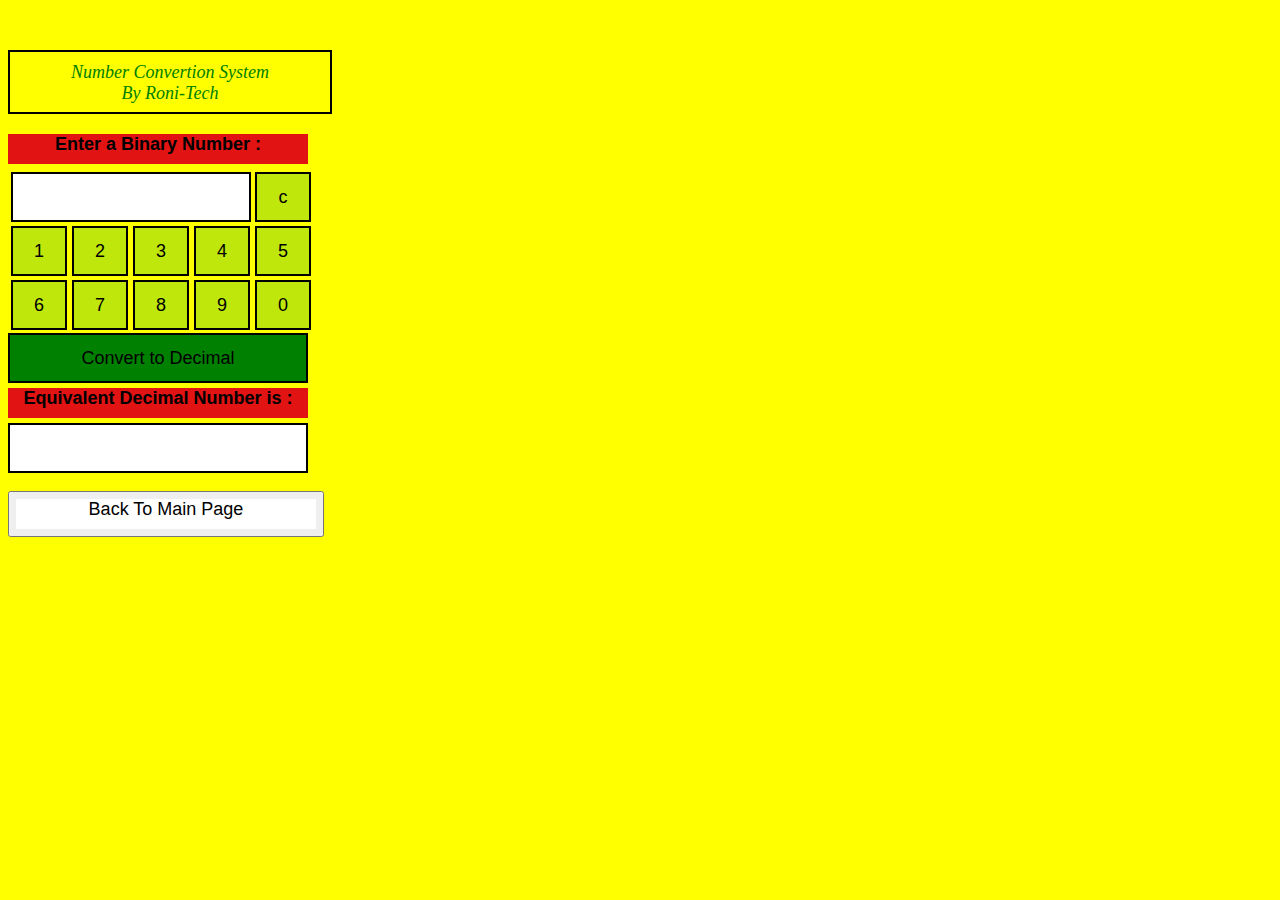
<file: B_to_D.html>
<html>
<head>
    <title>
        Number Convertion
    </title>
    <script src="js/myscripts.js"></script>
    <link rel="stylesheet" type="text/css" href="css/mystyle.css">
</head>
<!-- create table -->
<body bgcolor="yellow" >
    <div class = title >Number Convertion System <br>By Roni-Tech</div>
    <div  class = Decimal>
        <b>Enter a Binary Number :</b>
    </div>
    <table>
        <tr>
			<td colspan="4"><input type="text" id="result"/></td>
			<td><input type="button" value="c" onclick="clr()"/> </td>
		</tr>
		<tr>
			<!-- create button and assign value to each button -->
			<!-- dis("1") will call function dis to display value -->
			<td><input type="button" value="1" onclick="dis('1')"/> </td>
			<td><input type="button" value="2" onclick="dis('2')"/> </td>
            <td><input type="button" value="3" onclick="dis('3')"/> </td>
            <td><input type="button" value="4" onclick="dis('4')"/> </td>
			<td><input type="button" value="5" onclick="dis('5')"/> </td>
		</tr>
		<tr>
			
			<td><input type="button" value="6" onclick="dis('6')"/> </td>
			<td><input type="button" value="7" onclick="dis('7')"/> </td>
			<td><input type="button" value="8" onclick="dis('8')"/> </td>
            <td><input type="button" value="9" onclick="dis('9')"/> </td>
            <td><input type="button" value="0" onclick="dis('0')"/> </td>
		</tr>
    </table>
    <input type="button" id="venom" value="Convert to Decimal" onclick="BtoD()"/>
    <br>
    <div  class = Decimal>
        <b>Equivalent Decimal Number is :</b>
    </div>
    <input type="solve" id="solution"/>
    <br>
    <br>
    <a href="index.html">
        <button>
            <div  class = display>
                Back To Main Page
            </div>
        </button>
    </a>
    <br>  
</body>
</html>
</file>
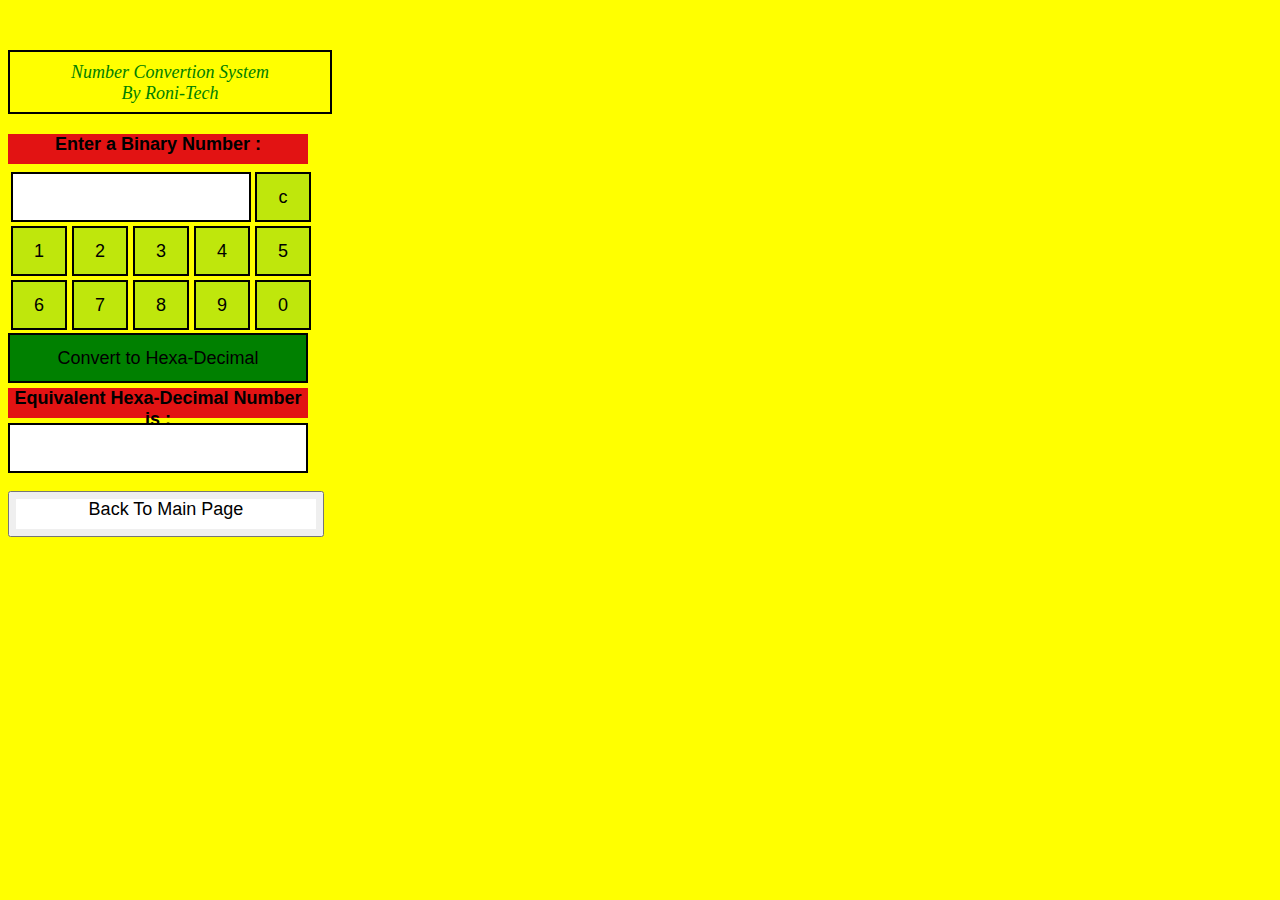
<file: B_to_H.html>
<html>
<head>
    <title>
        Number Convertion
    </title>
    <script src="js/myscripts.js"></script>
    <link rel="stylesheet" type="text/css" href="css/mystyle.css">

</head>
<!-- create table -->
<body bgcolor="yellow" >
    <div class = title >Number Convertion System <br>By Roni-Tech</div>
    <div  class = Decimal>
        <b>Enter a Binary Number :</b>
    </div>
    <table>
        <tr>
			<td colspan="4"><input type="text" id="result"/></td>
			<td><input type="button" value="c" onclick="clr()"/> </td>
		</tr>
		<tr>
			<!-- create button and assign value to each button -->
			<!-- dis("1") will call function dis to display value -->
			<td><input type="button" value="1" onclick="dis('1')"/> </td>
			<td><input type="button" value="2" onclick="dis('2')"/> </td>
            <td><input type="button" value="3" onclick="dis('3')"/> </td>
            <td><input type="button" value="4" onclick="dis('4')"/> </td>
			<td><input type="button" value="5" onclick="dis('5')"/> </td>
		</tr>
		<tr>
			
			<td><input type="button" value="6" onclick="dis('6')"/> </td>
			<td><input type="button" value="7" onclick="dis('7')"/> </td>
			<td><input type="button" value="8" onclick="dis('8')"/> </td>
            <td><input type="button" value="9" onclick="dis('9')"/> </td>
            <td><input type="button" value="0" onclick="dis('0')"/> </td>
		</tr>
    </table>
    <input type="button" id="venom" value="Convert to Hexa-Decimal" onclick="BtoH()"/>
    <br>
    <div  class = Decimal>
        <b>Equivalent Hexa-Decimal Number is :</b>
    </div>
    <input type="solve" id="solution"/>
    <br>
    <br>
    <a href="index.html">
        <button>
            <div  class = display>
                Back To Main Page
            </div>
        </button>
    </a>
    <br>  
</body>
</html>
</file>
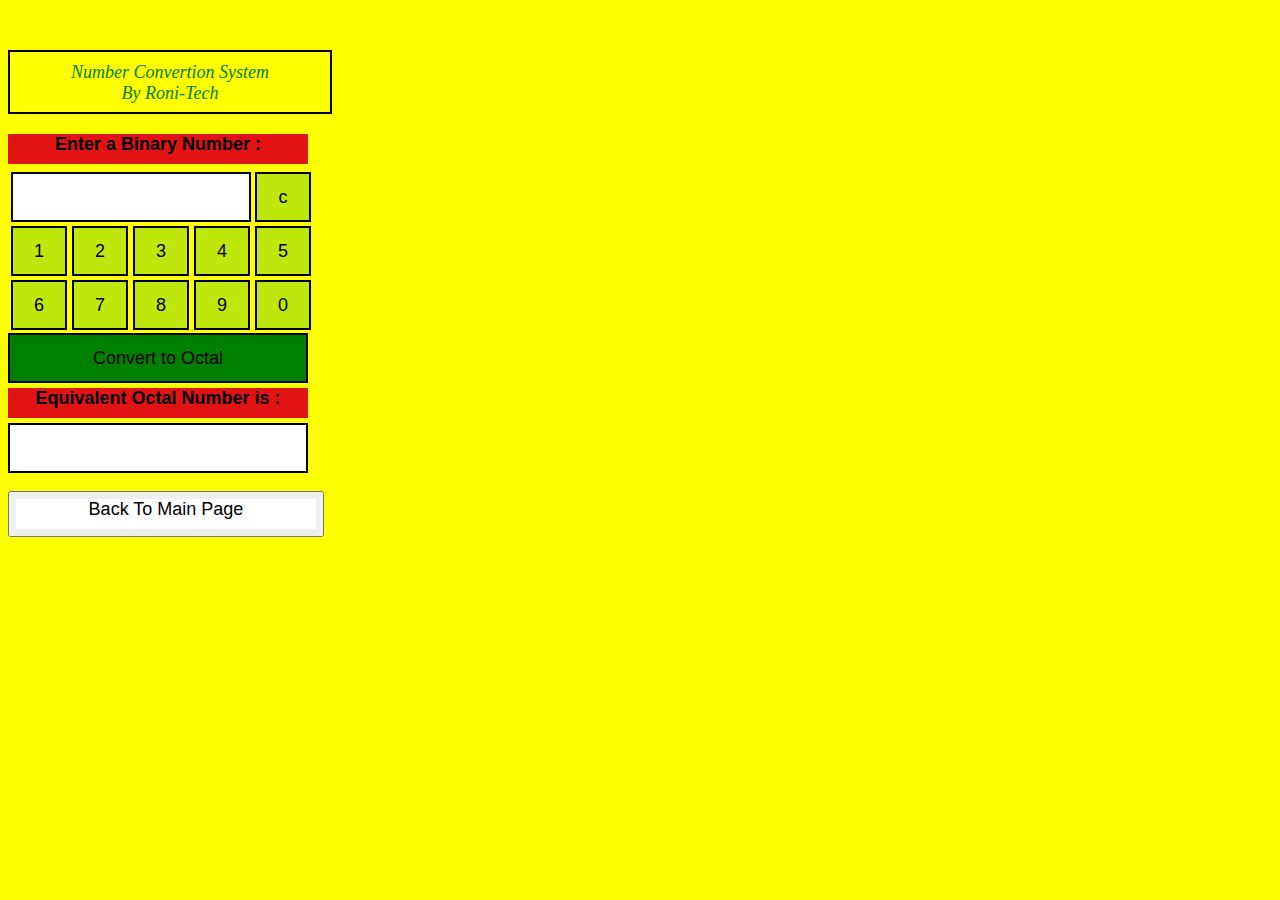
<file: B_to_O.html>
<html>
<head>
    <title>
        Number Convertion
    </title>
    <script src="js/myscripts.js"></script>
    <link rel="stylesheet" type="text/css" href="css/mystyle.css">

</head>
<!-- create table -->
<body bgcolor="yellow" >
    <div class = title >Number Convertion System <br>By Roni-Tech</div>
    <div  class = Decimal>
        <b>Enter a Binary Number :</b>
    </div>
    <table>
        <tr>
			<td colspan="4"><input type="text" id="result"/></td>
			<td><input type="button" value="c" onclick="clr()"/> </td>
		</tr>
		<tr>
			<!-- create button and assign value to each button -->
			<!-- dis("1") will call function dis to display value -->
			<td><input type="button" value="1" onclick="dis('1')"/> </td>
			<td><input type="button" value="2" onclick="dis('2')"/> </td>
            <td><input type="button" value="3" onclick="dis('3')"/> </td>
            <td><input type="button" value="4" onclick="dis('4')"/> </td>
			<td><input type="button" value="5" onclick="dis('5')"/> </td>
		</tr>
		<tr>
			
			<td><input type="button" value="6" onclick="dis('6')"/> </td>
			<td><input type="button" value="7" onclick="dis('7')"/> </td>
			<td><input type="button" value="8" onclick="dis('8')"/> </td>
            <td><input type="button" value="9" onclick="dis('9')"/> </td>
            <td><input type="button" value="0" onclick="dis('0')"/> </td>
		</tr>
    </table>
    <input type="button" id="venom" value="Convert to Octal" onclick="BtoO()"/>
    <br>
    <div  class = Decimal>
        <b>Equivalent Octal Number is :</b>
    </div>
    <input type="solve" id="solution"/>
    <br>
    <br>
    <a href="index.html">
        <button>
            <div  class = display>
                Back To Main Page
            </div>
        </button>
    </a>
    <br>  
</body>
</html>
</file>
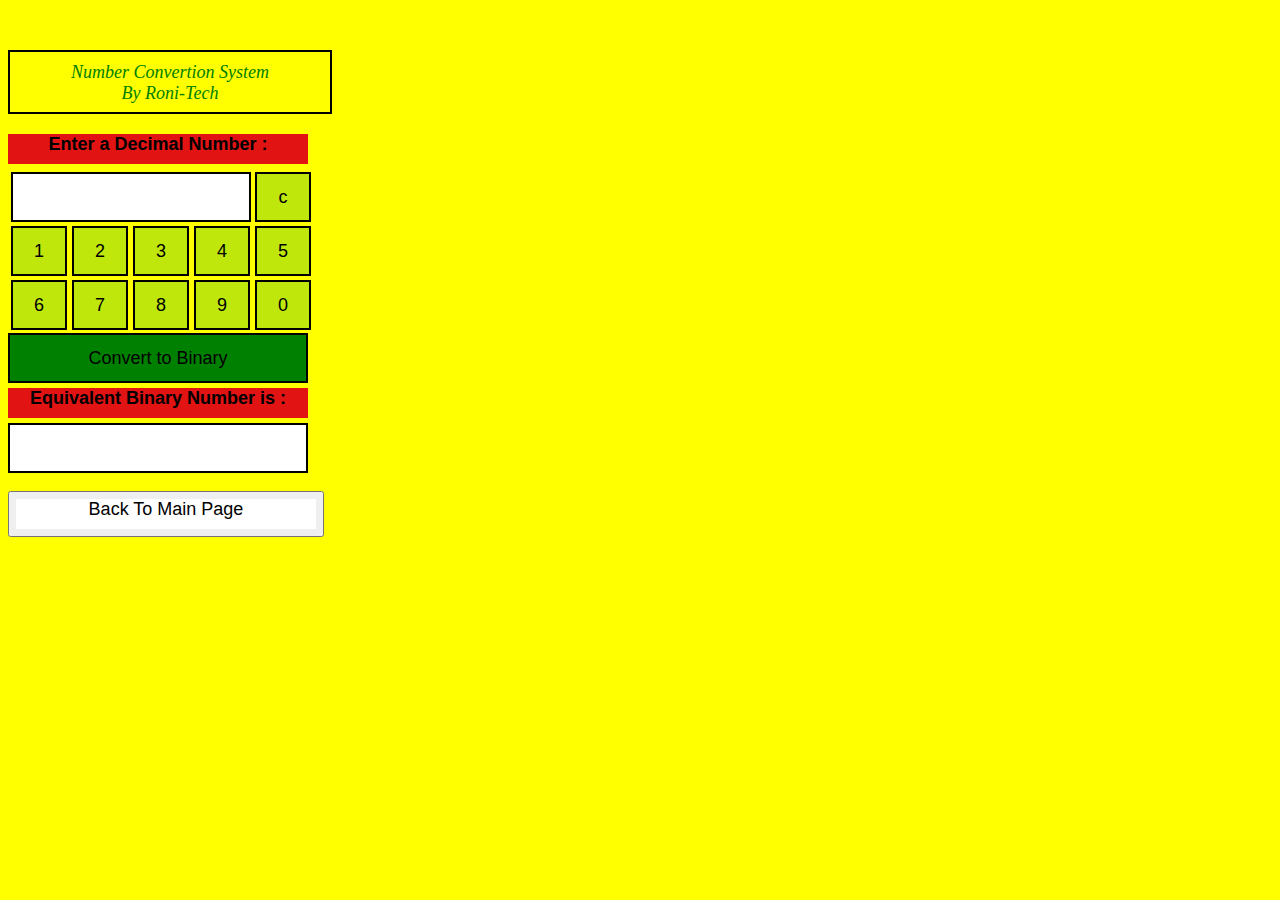
<file: D_to_B.html>
<html>
<head>
    <title>
        Number Convertion
    </title>
    <script src="js/myscripts.js"></script>
    <link rel="stylesheet" type="text/css" href="css/mystyle.css">


</head>
<!-- create table -->
<body bgcolor="yellow" >
    <div class = title >Number Convertion System <br>By Roni-Tech</div>
    <div  class = Decimal>
        <b>Enter a Decimal Number :</b>
    </div>
    <table>
        <tr>
			<td colspan="4"><input type="text" id="result"/></td>
			<td><input type="button" value="c" onclick="clr()"/> </td>
		</tr>
		<tr>
			<!-- create button and assign value to each button -->
			<!-- dis("1") will call function dis to display value -->
			<td><input type="button" value="1" onclick="dis('1')"/> </td>
			<td><input type="button" value="2" onclick="dis('2')"/> </td>
            <td><input type="button" value="3" onclick="dis('3')"/> </td>
            <td><input type="button" value="4" onclick="dis('4')"/> </td>
			<td><input type="button" value="5" onclick="dis('5')"/> </td>
		</tr>
		<tr>
			
			<td><input type="button" value="6" onclick="dis('6')"/> </td>
			<td><input type="button" value="7" onclick="dis('7')"/> </td>
			<td><input type="button" value="8" onclick="dis('8')"/> </td>
            <td><input type="button" value="9" onclick="dis('9')"/> </td>
            <td><input type="button" value="0" onclick="dis('0')"/> </td>
		</tr>
    </table>
    <input type="button" id="venom" value="Convert to Binary" onclick="DtoB()"/>
    <br>
    <div  class = Decimal>
        <b>Equivalent Binary Number is :</b>
    </div>
    <input type="solve" id="solution"/>
    <br>
    <br>
    <a href="index.html">
        <button>
            <div  class = display>
                Back To Main Page
            </div>
        </button>
    </a>
    <br>  
</body>
</html>
</file>
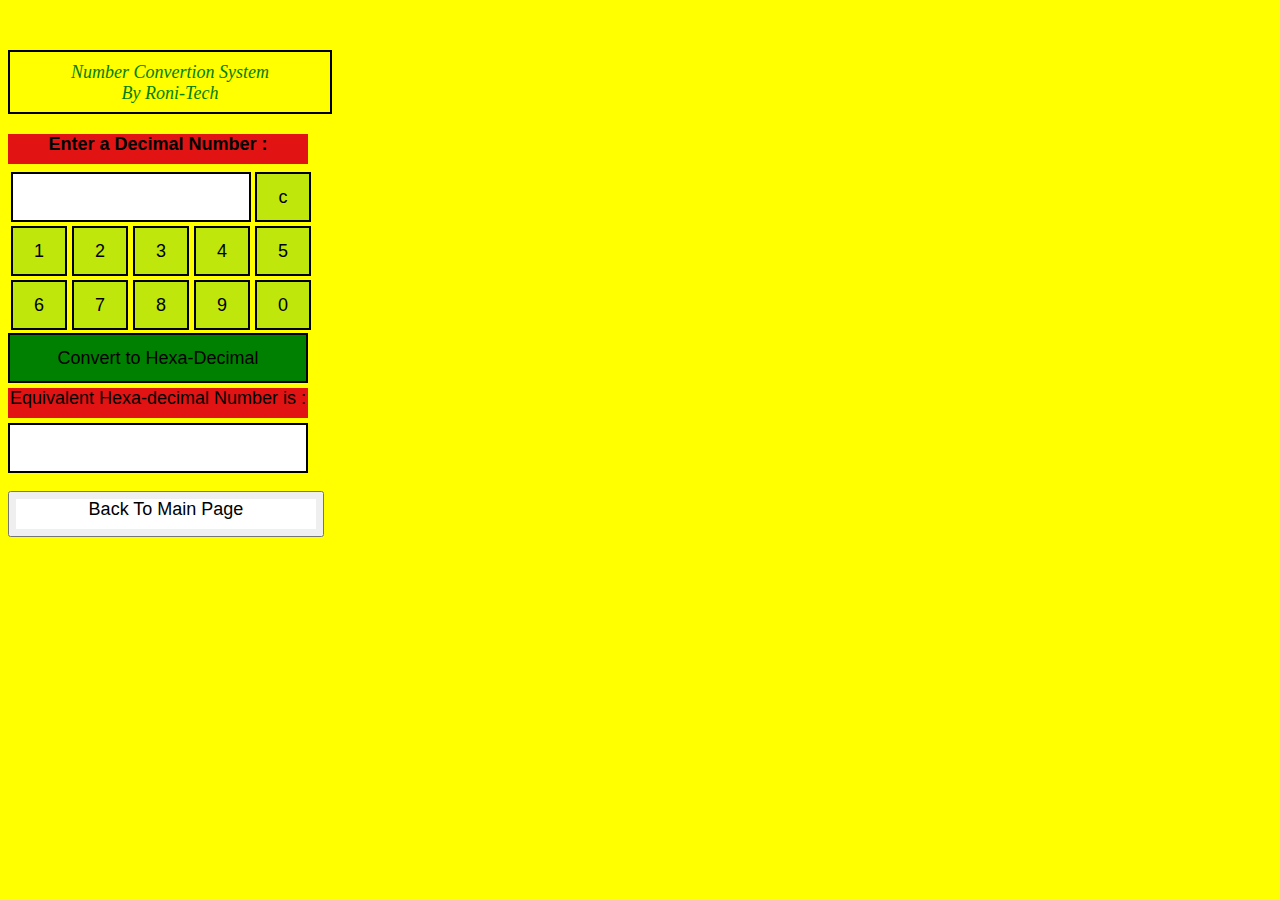
<file: D_to_H.html>
<html>
<head>
    <title>
        Number Convertion
    </title>
    <script src="js/myscripts.js"></script>
    <link rel="stylesheet" type="text/css" href="css/mystyle.css">


</head>
<!-- create table -->
<body bgcolor="yellow" >
    <div class = title >Number Convertion System <br>By Roni-Tech</div>
    <div  class = Decimal>
        <b>Enter a Decimal Number :</b>
    </div>
    <table>
        <tr>
			<td colspan="4"><input type="text" id="result"/></td>
			<td><input type="button" value="c" onclick="clr()"/> </td>
		</tr>
		<tr>
			<td><input type="button" value="1" onclick="dis('1')"/> </td>
			<td><input type="button" value="2" onclick="dis('2')"/> </td>
            <td><input type="button" value="3" onclick="dis('3')"/> </td>
            <td><input type="button" value="4" onclick="dis('4')"/> </td>
			<td><input type="button" value="5" onclick="dis('5')"/> </td>
		</tr>
		<tr>
			
			<td><input type="button" value="6" onclick="dis('6')"/> </td>
			<td><input type="button" value="7" onclick="dis('7')"/> </td>
			<td><input type="button" value="8" onclick="dis('8')"/> </td>
            <td><input type="button" value="9" onclick="dis('9')"/> </td>
            <td><input type="button" value="0" onclick="dis('0')"/> </td>
		</tr>
    </table>
    <input type="button" id="venom" value="Convert to Hexa-Decimal" onclick="DtoH()"/>
    <br>
    <div  class = Decimal>
        Equivalent Hexa-decimal Number is :
    </div>
    <input type="solve" id="solution"/>
    <br>
    <br>
    <a href="index.html">
        <button>
            <div  class = display>
                Back To Main Page
            </div>
        </button>
    </a>
    <br>  
</body>
</html>
</file>
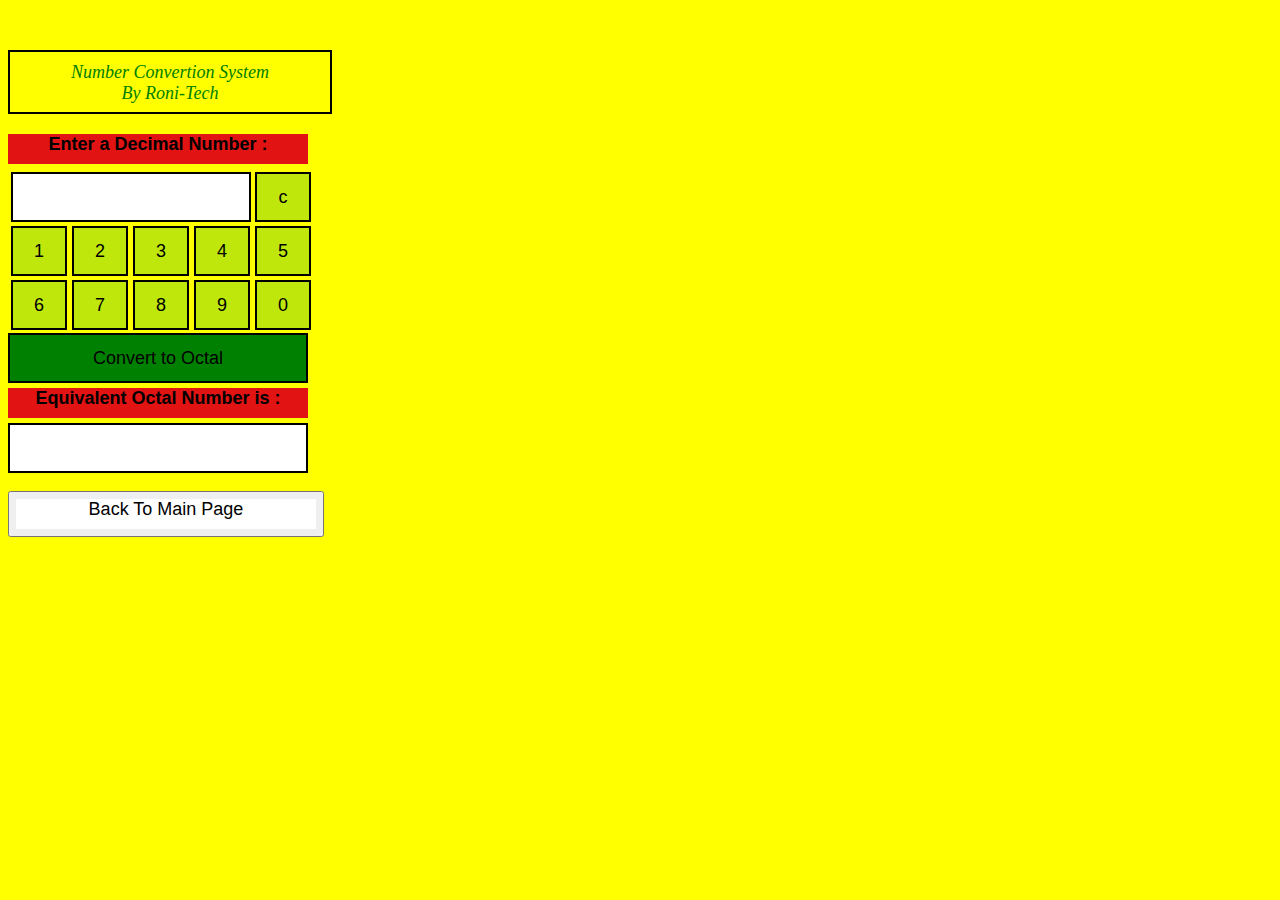
<file: D_to_O.html>
<html>
<head>
    <title>
        Number Convertion
    </title>
    <script src="js/myscripts.js"></script>
    <link rel="stylesheet" type="text/css" href="css/mystyle.css">

</head>
<body bgcolor="yellow" >
    <div class = title >Number Convertion System <br>By Roni-Tech</div>
    <div  class = Decimal>
        <b>Enter a Decimal Number :</b>
    </div>
    <table>
        <tr>
			<td colspan="4"><input type="text" id="result"/></td>
			<td><input type="button" value="c" onclick="clr()"/> </td>
		</tr>
		<tr>
			<td><input type="button" value="1" onclick="dis('1')"/> </td>
			<td><input type="button" value="2" onclick="dis('2')"/> </td>
            <td><input type="button" value="3" onclick="dis('3')"/> </td>
            <td><input type="button" value="4" onclick="dis('4')"/> </td>
			<td><input type="button" value="5" onclick="dis('5')"/> </td>
		</tr>
		<tr>
			
			<td><input type="button" value="6" onclick="dis('6')"/> </td>
			<td><input type="button" value="7" onclick="dis('7')"/> </td>
			<td><input type="button" value="8" onclick="dis('8')"/> </td>
            <td><input type="button" value="9" onclick="dis('9')"/> </td>
            <td><input type="button" value="0" onclick="dis('0')"/> </td>
		</tr>
    </table>
    <input type="button" id="venom" value="Convert to Octal" onclick="DtoO()"/>
    <br>
    <div  class = Decimal>
        <b>Equivalent Octal Number is :</b>
    </div>
    <input type="solve" id="solution"/>
    <br>
    <br>
    <a href="index.html">
        <button>
            <div  class = display>
                Back To Main Page
            </div>
        </button>
    </a>
    <br>  
</body>
</html>
</file>
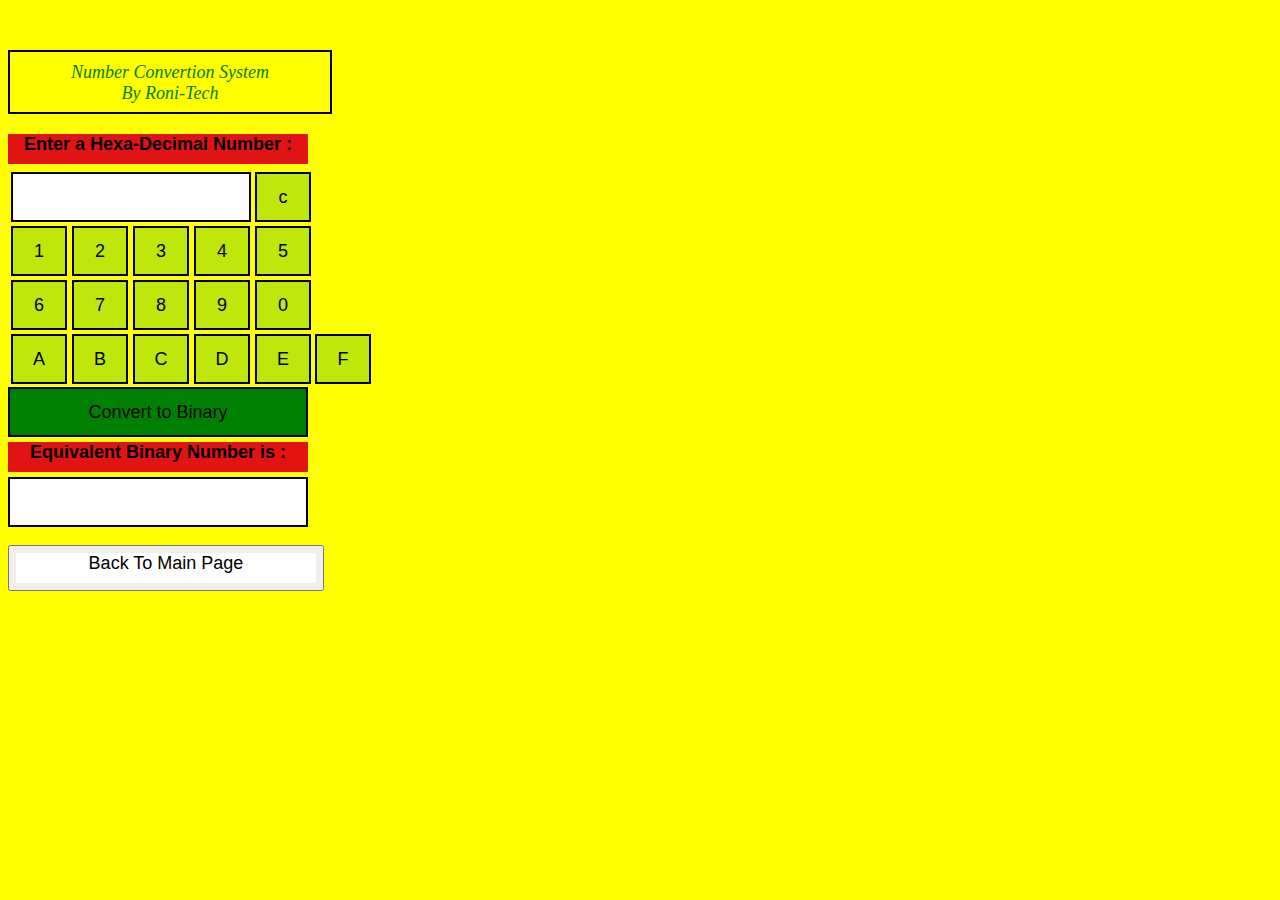
<file: H_to_B.html>
<html>
<head>
    <title>
        Number Convertion
    </title>
    <script src="js/myscripts.js"></script>
    <link rel="stylesheet" type="text/css" href="css/mystyle.css">

</head>
<!-- create table -->
<body bgcolor="yellow" >
    <div class = title >Number Convertion System <br>By Roni-Tech</div>
    <div  class = Decimal>
        <b>Enter a Hexa-Decimal Number :</b>
    </div>
    <table>
        <tr>
			<td colspan="4"><input type="text" id="result"/></td>
			<td><input type="button" value="c" onclick="clr()"/> </td>
		</tr>
		<tr>
			<!-- create button and assign value to each button -->
			<!-- dis("1") will call function dis to display value -->
			<td><input type="button" value="1" onclick="dis('1')"/> </td>
			<td><input type="button" value="2" onclick="dis('2')"/> </td>
            <td><input type="button" value="3" onclick="dis('3')"/> </td>
            <td><input type="button" value="4" onclick="dis('4')"/> </td>
			<td><input type="button" value="5" onclick="dis('5')"/> </td>
		</tr>
		<tr>
			
			<td><input type="button" value="6" onclick="dis('6')"/> </td>
			<td><input type="button" value="7" onclick="dis('7')"/> </td>
			<td><input type="button" value="8" onclick="dis('8')"/> </td>
            <td><input type="button" value="9" onclick="dis('9')"/> </td>
            <td><input type="button" value="0" onclick="dis('0')"/> </td>
        </tr>
		<tr>
			
			<td><input type="button" value="A" onclick="dis('A')"/> </td>
			<td><input type="button" value="B" onclick="dis('B')"/> </td>
			<td><input type="button" value="C" onclick="dis('C')"/> </td>
            <td><input type="button" value="D" onclick="dis('D')"/> </td>
            <td><input type="button" value="E" onclick="dis('E')"/> </td>
            <td><input type="button" value="F" onclick="dis('E')"/> </td>

		</tr>
    </table>
    <input type="button" id="venom" value="Convert to Binary" onclick="HtoB()"/>
    <br>
    <div  class = Decimal>
        <b>Equivalent Binary Number is :</b>
    </div>
    <input type="solve" id="solution"/>
    <br>
    <br>
    <a href="index.html">
        <button>
            <div  class = display>
                Back To Main Page
            </div>
        </button>
    </a>
    <br>  
</body>
</html>
</file>
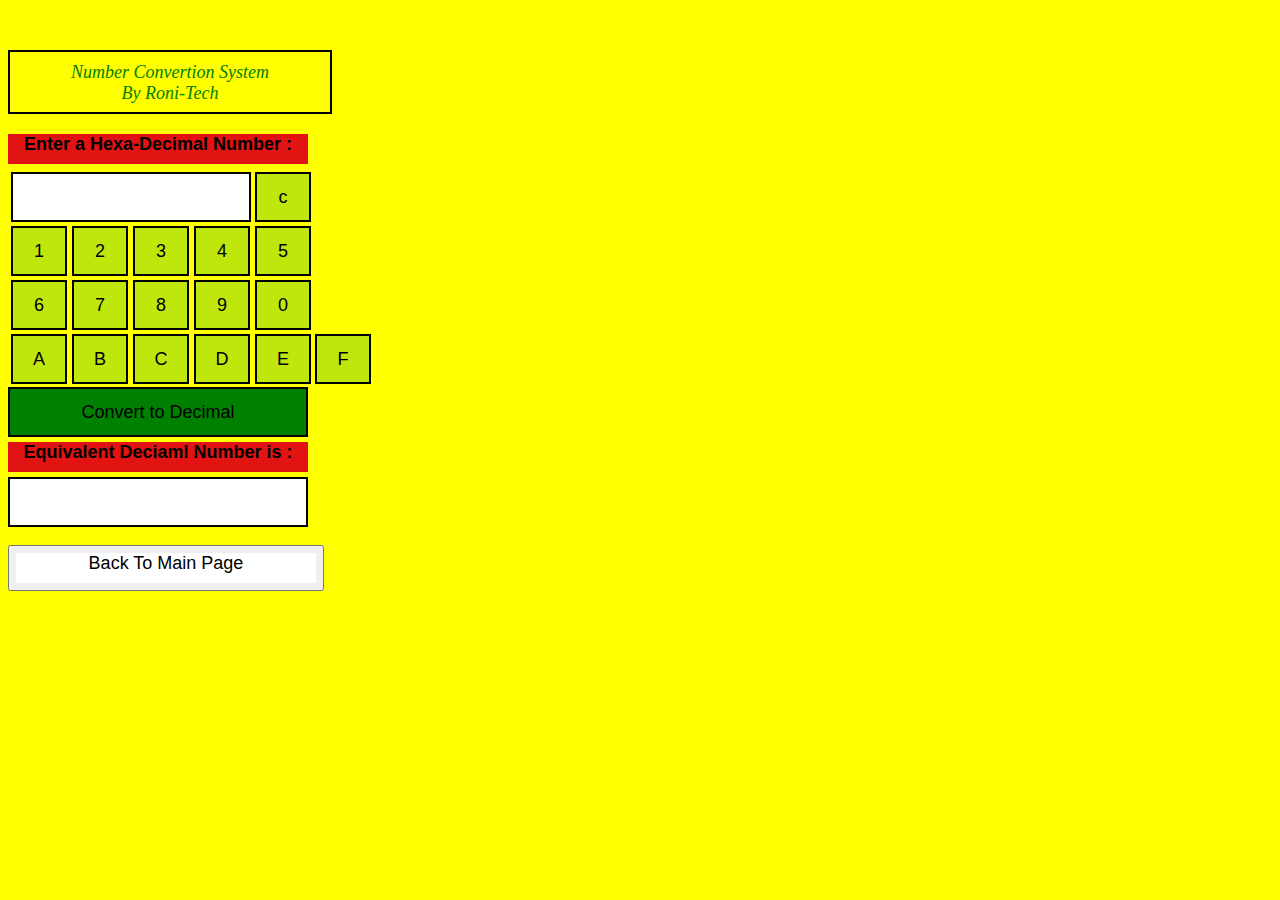
<file: H_to_D.html>
<html>
<head>
    <title>
        Number Convertion
    </title>
    <script src="js/myscripts.js"></script>
    <link rel="stylesheet" type="text/css" href="css/mystyle.css">


</head>
<!-- create table -->
<body bgcolor="yellow" >
    <div class = title >Number Convertion System <br>By Roni-Tech</div>
    <div  class = Decimal>
        <b>Enter a Hexa-Decimal Number :</b>
    </div>
    <table>
        <tr>
			<td colspan="4"><input type="text" id="result"/></td>
			<td><input type="button" value="c" onclick="clr()"/> </td>
		</tr>
		<tr>
			<!-- create button and assign value to each button -->
			<!-- dis("1") will call function dis to display value -->
			<td><input type="button" value="1" onclick="dis('1')"/> </td>
			<td><input type="button" value="2" onclick="dis('2')"/> </td>
            <td><input type="button" value="3" onclick="dis('3')"/> </td>
            <td><input type="button" value="4" onclick="dis('4')"/> </td>
			<td><input type="button" value="5" onclick="dis('5')"/> </td>
		</tr>
		<tr>
			
			<td><input type="button" value="6" onclick="dis('6')"/> </td>
			<td><input type="button" value="7" onclick="dis('7')"/> </td>
			<td><input type="button" value="8" onclick="dis('8')"/> </td>
            <td><input type="button" value="9" onclick="dis('9')"/> </td>
            <td><input type="button" value="0" onclick="dis('0')"/> </td>
        </tr>
		<tr>
			
			<td><input type="button" value="A" onclick="dis('A')"/> </td>
			<td><input type="button" value="B" onclick="dis('B')"/> </td>
			<td><input type="button" value="C" onclick="dis('C')"/> </td>
            <td><input type="button" value="D" onclick="dis('D')"/> </td>
            <td><input type="button" value="E" onclick="dis('E')"/> </td>
            <td><input type="button" value="F" onclick="dis('F')"/> </td>

		</tr>
    </table>
    <input type="button" id="venom" value="Convert to Decimal" onclick="HtoD()"/>
    <br>
    <div  class = Decimal>
        <b>Equivalent Deciaml Number is :</b>
    </div>
    <input type="solve" id="solution"/>
    <br>
    <br>
    <a href="index.html">
        <button>
            <div  class = display>
                Back To Main Page
            </div>
        </button>
    </a>
    <br>  
</body>
</html>
</file>
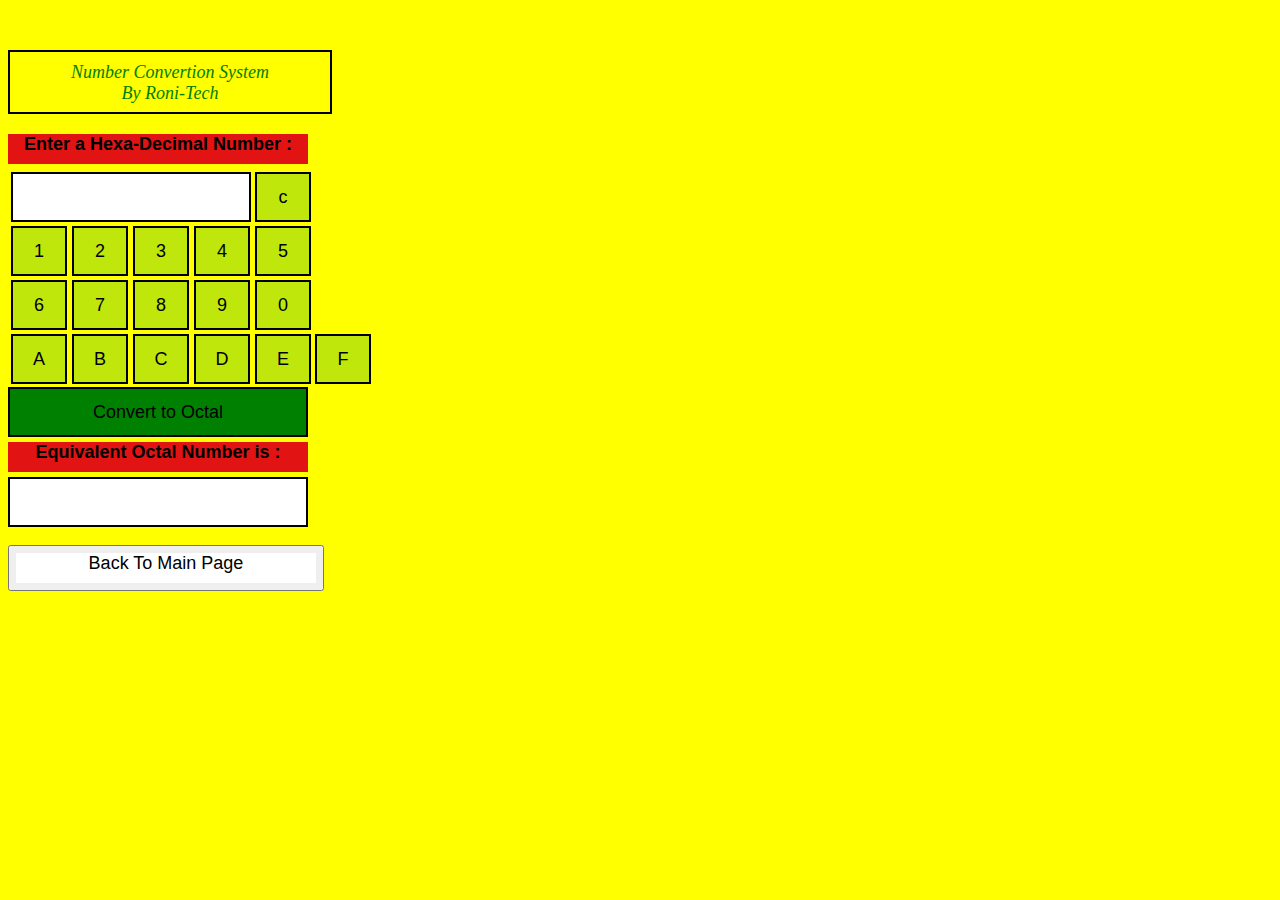
<file: H_to_O.html>
<html>
<head>
    <title>
        Number Convertion
    </title>
    <script src="js/myscripts.js"></script>
    <link rel="stylesheet" type="text/css" href="css/mystyle.css">


</head>
<!-- create table -->
<body bgcolor="yellow" >
    <div class = title >Number Convertion System <br>By Roni-Tech</div>
    <div  class = Decimal>
        <b>Enter a Hexa-Decimal Number :</b>
    </div>
    <table>
        <tr>
			<td colspan="4"><input type="text" id="result"/></td>
			<td><input type="button" value="c" onclick="clr()"/> </td>
		</tr>
		<tr>
			<!-- create button and assign value to each button -->
			<!-- dis("1") will call function dis to display value -->
			<td><input type="button" value="1" onclick="dis('1')"/> </td>
			<td><input type="button" value="2" onclick="dis('2')"/> </td>
            <td><input type="button" value="3" onclick="dis('3')"/> </td>
            <td><input type="button" value="4" onclick="dis('4')"/> </td>
			<td><input type="button" value="5" onclick="dis('5')"/> </td>
		</tr>
		<tr>
			
			<td><input type="button" value="6" onclick="dis('6')"/> </td>
			<td><input type="button" value="7" onclick="dis('7')"/> </td>
			<td><input type="button" value="8" onclick="dis('8')"/> </td>
            <td><input type="button" value="9" onclick="dis('9')"/> </td>
            <td><input type="button" value="0" onclick="dis('0')"/> </td>
        </tr>
		<tr>
			
			<td><input type="button" value="A" onclick="dis('A')"/> </td>
			<td><input type="button" value="B" onclick="dis('B')"/> </td>
			<td><input type="button" value="C" onclick="dis('C')"/> </td>
            <td><input type="button" value="D" onclick="dis('D')"/> </td>
            <td><input type="button" value="E" onclick="dis('E')"/> </td>
            <td><input type="button" value="F" onclick="dis('F')"/> </td>

		</tr>
    </table>
    <input type="button" id="venom" value="Convert to Octal" onclick="HtoO()"/>
    <br>
    <div  class = Decimal>
        <b>Equivalent Octal Number is :</b>
    </div>
    <input type="solve" id="solution"/>
    <br>
    <br>
    <a href="index.html">
        <button>
            <div  class = display>
                Back To Main Page
            </div>
        </button>
    </a>
    <br>  
</body>
</html>
</file>
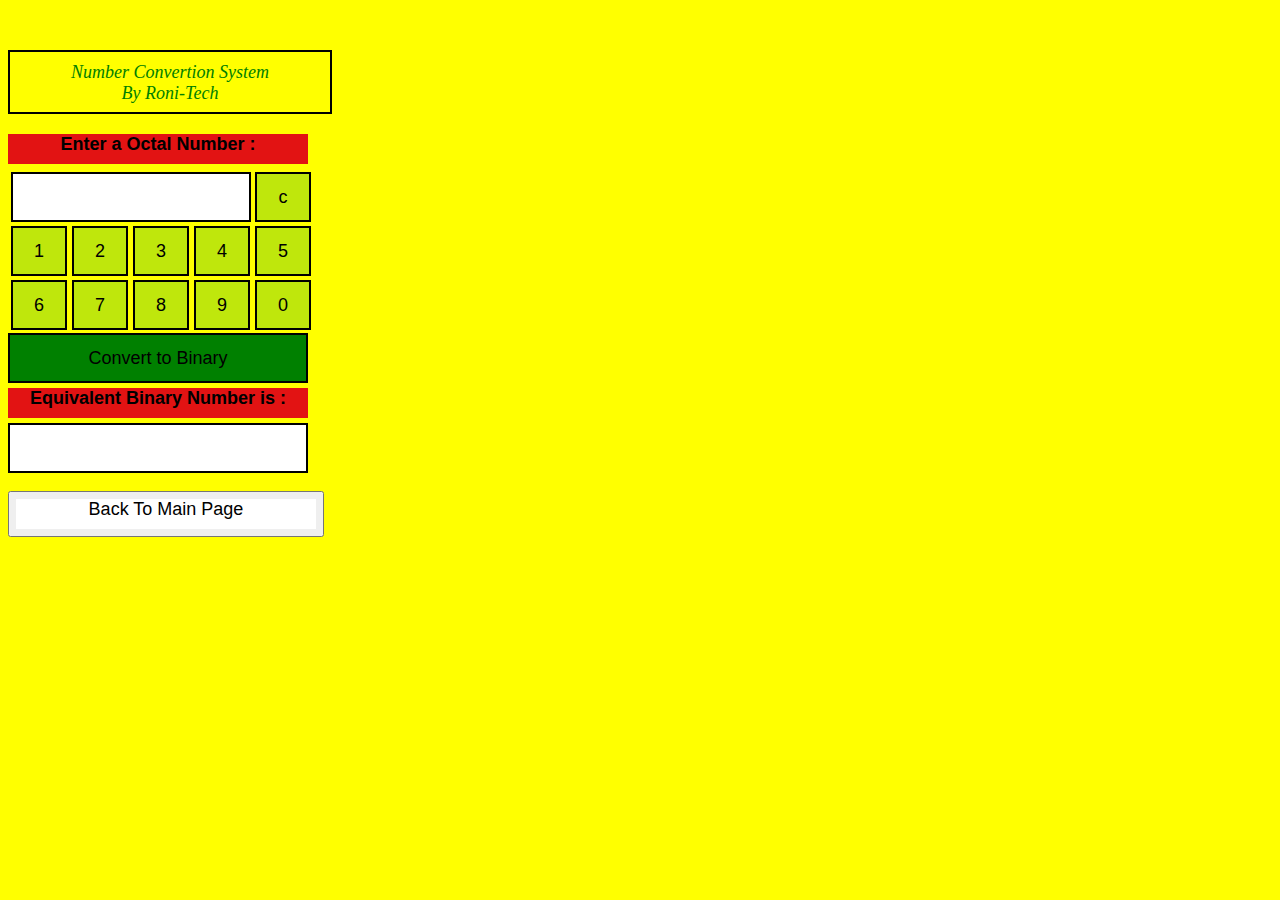
<file: O_to_B.html>
<html>
<head>
    <title>
        Number Convertion
    </title>
    <script src="js/myscripts.js"></script>
    <link rel="stylesheet" type="text/css" href="css/mystyle.css">
</head>
<!-- create table -->
<body bgcolor="yellow" >
    <div class = title >Number Convertion System <br>By Roni-Tech</div>
    <div  class = Decimal>
        <b>Enter a Octal Number :</b>
    </div>
    <table>
        <tr>
			<td colspan="4"><input type="text" id="result"/></td>
			<td><input type="button" value="c" onclick="clr()"/> </td>
		</tr>
		<tr>
			<!-- create button and assign value to each button -->
			<!-- dis("1") will call function dis to display value -->
			<td><input type="button" value="1" onclick="dis('1')"/> </td>
			<td><input type="button" value="2" onclick="dis('2')"/> </td>
            <td><input type="button" value="3" onclick="dis('3')"/> </td>
            <td><input type="button" value="4" onclick="dis('4')"/> </td>
			<td><input type="button" value="5" onclick="dis('5')"/> </td>
		</tr>
		<tr>
			
			<td><input type="button" value="6" onclick="dis('6')"/> </td>
			<td><input type="button" value="7" onclick="dis('7')"/> </td>
			<td><input type="button" value="8" onclick="dis('8')"/> </td>
            <td><input type="button" value="9" onclick="dis('9')"/> </td>
            <td><input type="button" value="0" onclick="dis('0')"/> </td>
		</tr>
    </table>
    <input type="button" id="venom" value="Convert to Binary" onclick="OtoB()"/>
    <br>
    <div  class = Decimal>
        <b>Equivalent Binary Number is :</b>
    </div>
    <input type="solve" id="solution"/>
    <br>
    <br>
    <a href="index.html">
        <button>
            <div  class = display>
                Back To Main Page
            </div>
        </button>
    </a>
    <br>  
</body>
</html>
</file>
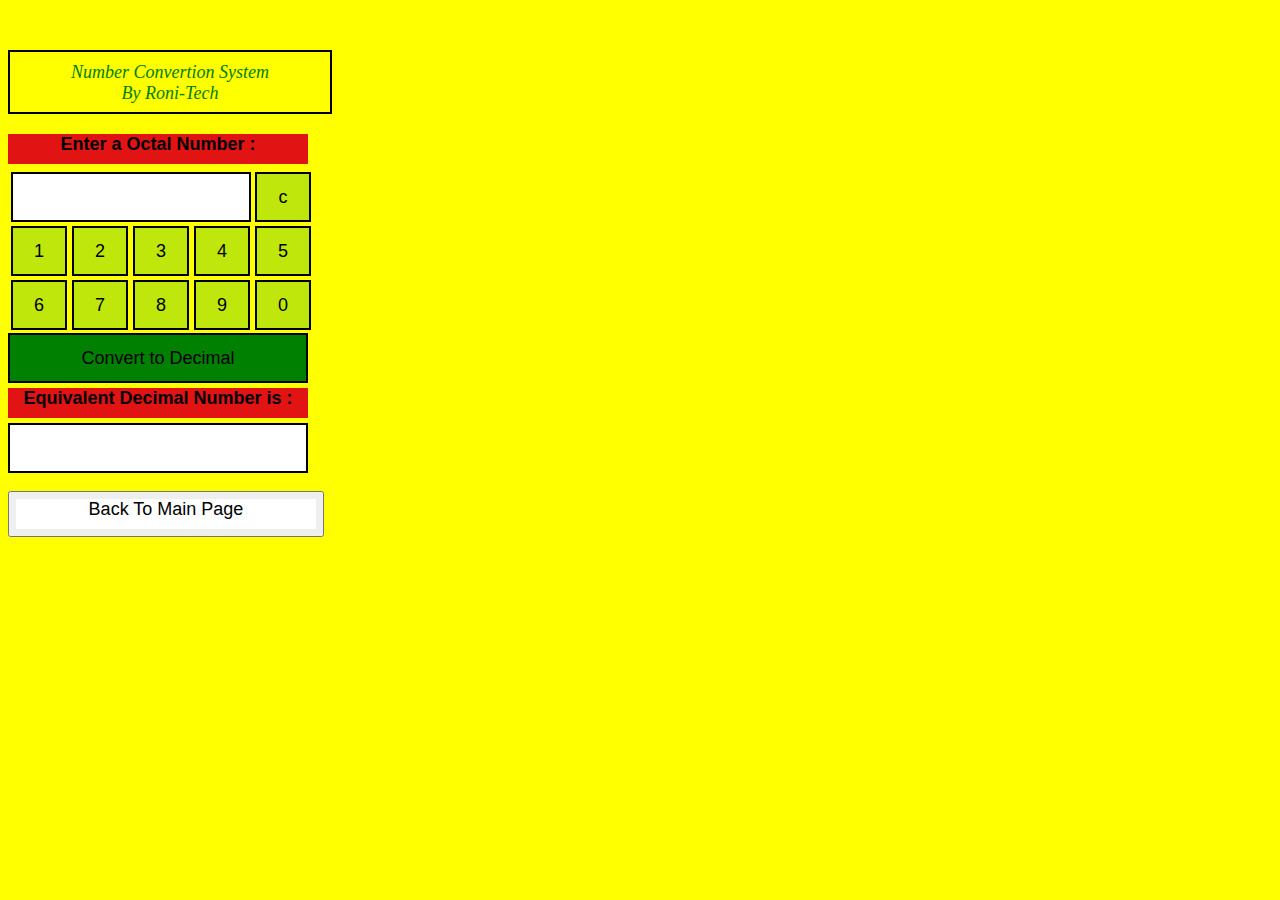
<file: O_to_D.html>
<html>
<head>
    <title>
        Number Convertion
    </title>
    <script src="js/myscripts.js"></script>
    <link rel="stylesheet" type="text/css" href="css/mystyle.css">

</head>
<!-- create table -->
<body bgcolor="yellow" >
    <div class = title >Number Convertion System <br>By Roni-Tech</div>
    <div  class = Decimal>
        <b>Enter a Octal Number :</b>
    </div>
    <table>
        <tr>
			<td colspan="4"><input type="text" id="result"/></td>
			<td><input type="button" value="c" onclick="clr()"/> </td>
		</tr>
		<tr>
			<!-- create button and assign value to each button -->
			<!-- dis("1") will call function dis to display value -->
			<td><input type="button" value="1" onclick="dis('1')"/> </td>
			<td><input type="button" value="2" onclick="dis('2')"/> </td>
            <td><input type="button" value="3" onclick="dis('3')"/> </td>
            <td><input type="button" value="4" onclick="dis('4')"/> </td>
			<td><input type="button" value="5" onclick="dis('5')"/> </td>
		</tr>
		<tr>
			
			<td><input type="button" value="6" onclick="dis('6')"/> </td>
			<td><input type="button" value="7" onclick="dis('7')"/> </td>
			<td><input type="button" value="8" onclick="dis('8')"/> </td>
            <td><input type="button" value="9" onclick="dis('9')"/> </td>
            <td><input type="button" value="0" onclick="dis('0')"/> </td>
		</tr>
    </table>
    <input type="button" id="venom" value="Convert to Decimal" onclick="OtoD()"/>
    <br>
    <div  class = Decimal>
        <b>Equivalent Decimal Number is :</b>
    </div>
    <input type="solve" id="solution"/>
    <br>
    <br>
    <a href="index.html">
        <button>
            <div  class = display>
                Back To Main Page
            </div>
        </button>
    </a>
    <br>  
</body>
</html>
</file>
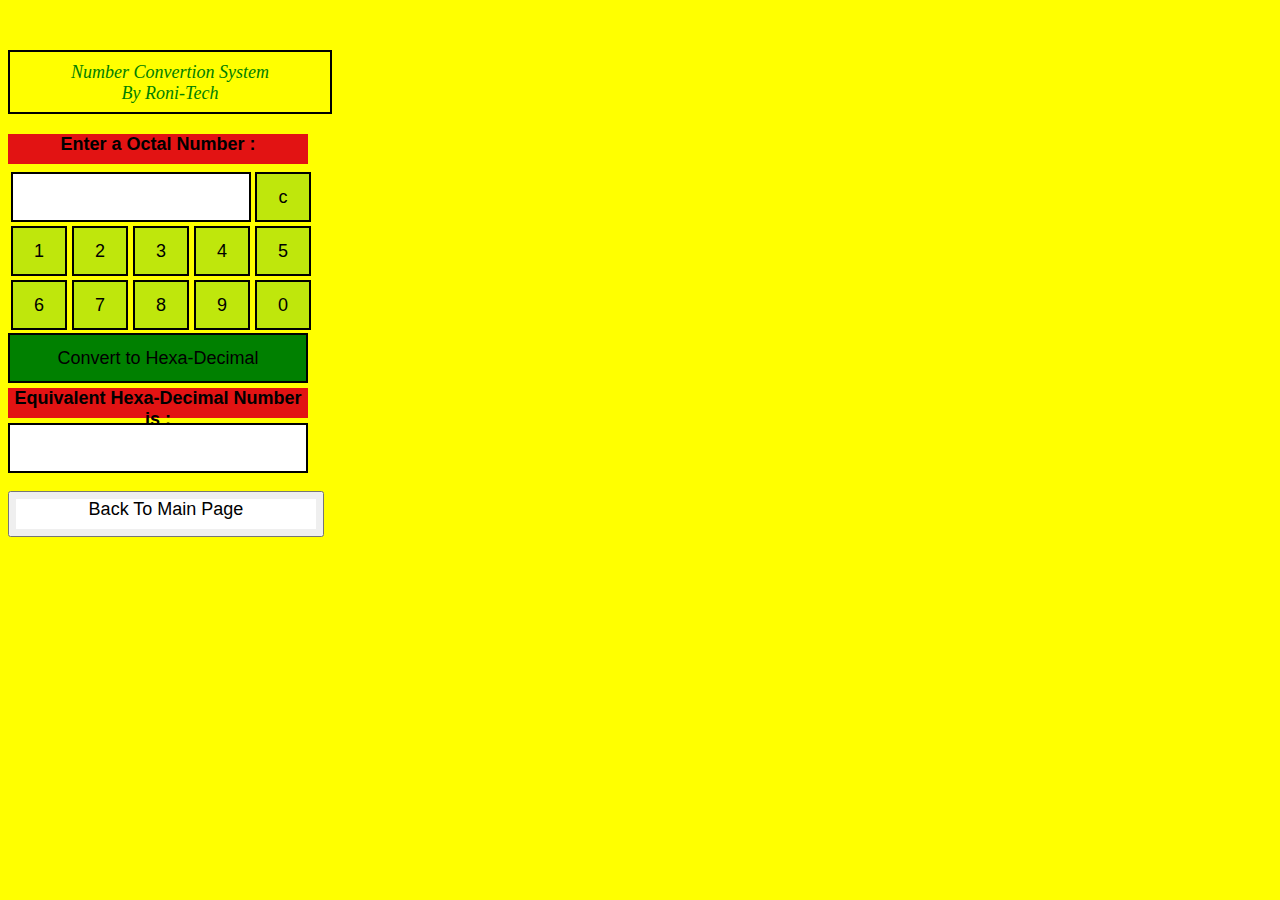
<file: O_to_H.html>
<html>
<head>
    <title>
        Number Convertion
    </title>
    <script src="js/myscripts.js"></script>
    <link rel="stylesheet" type="text/css" href="css/mystyle.css">

</head>
<!-- create table -->
<body bgcolor="yellow" >
    <div class = title >Number Convertion System <br>By Roni-Tech</div>
    <div  class = Decimal>
        <b>Enter a Octal Number :</b>
    </div>
    <table>
        <tr>
			<td colspan="4"><input type="text" id="result"/></td>
			<td><input type="button" value="c" onclick="clr()"/> </td>
		</tr>
		<tr>
			<!-- create button and assign value to each button -->
			<!-- dis("1") will call function dis to display value -->
			<td><input type="button" value="1" onclick="dis('1')"/> </td>
			<td><input type="button" value="2" onclick="dis('2')"/> </td>
            <td><input type="button" value="3" onclick="dis('3')"/> </td>
            <td><input type="button" value="4" onclick="dis('4')"/> </td>
			<td><input type="button" value="5" onclick="dis('5')"/> </td>
		</tr>
		<tr>
			
			<td><input type="button" value="6" onclick="dis('6')"/> </td>
			<td><input type="button" value="7" onclick="dis('7')"/> </td>
			<td><input type="button" value="8" onclick="dis('8')"/> </td>
            <td><input type="button" value="9" onclick="dis('9')"/> </td>
            <td><input type="button" value="0" onclick="dis('0')"/> </td>
		</tr>
    </table>
    <input type="button" id="venom" value="Convert to Hexa-Decimal" onclick="OtoH()"/>
    <br>
    <div  class = Decimal>
        <b>Equivalent Hexa-Decimal Number is :</b>
    </div>
    <input type="solve" id="solution"/>
    <br>
    <br>
    <a href="index.html">
        <button>
            <div  class = display>
                Back To Main Page
            </div>
        </button>
    </a>
    <br>  
</body>
</html>
</file>
<file: css/mystyle.css>
.title{
    margin-bottom: 20px;
    margin-top: 50px;
    text-align:center;
    font-style: italic;
    font-size:large;
    width: 300px;
    height: 40px;
    color:green;
    border: solid black 2px;
    padding: 10px;
    }
.display{
    margin-top: 5px;
    margin-bottom: 5px;
    font-size: large;
    background-color:rgb(255, 255, 255);
    text-align:center;
    width: 300px;
    height: 30px;
    font-family:-apple-system, BlinkMacSystemFont, 'Segoe UI', Roboto, Oxygen, Ubuntu, Cantarell, 'Open Sans', 'Helvetica Neue', sans-serif;
}
.Decimal{
    margin-top: 5px;
    margin-bottom: 5px;
    font-size: large;
    background-color:rgb(226, 19, 19);
    text-align:center;
    width: 300px;
    height: 30px;
    font-family:-apple-system, BlinkMacSystemFont, 'Segoe UI', Roboto, Oxygen, Ubuntu, Cantarell, 'Open Sans', 'Helvetica Neue', sans-serif;
}
    input[type="button"]
    {
    background-color:rgb(191, 231, 12);
    color: black;
    border: solid black 2px;
    font-size: large;
    width: 56px;
    height: 50px;
    }

    input[type="text"]
    {
    background-color:white;
    border: solid black 2px;
    font-size:large;
    width: 240px;
    height: 50px;
    }
    input[type="answer"]
    {
    background-color:green;
    text-align: center;
    color: black;
    border: solid black 2px;
    font-size: large;
    width: 300px;
    height: 50px;
    }


    input[type="solve"]
    {
    background-color:white;
    border: solid black 2px;
    font-size:large;
    width: 300px;
    height: 50px;
    text-align: center;
    }

    #venom {
    background-color:green;
    text-align: center;
    color: black;
    border: solid black 2px;
    font-size: large;
    width: 300px;
    height: 50px;
    }
</file>
